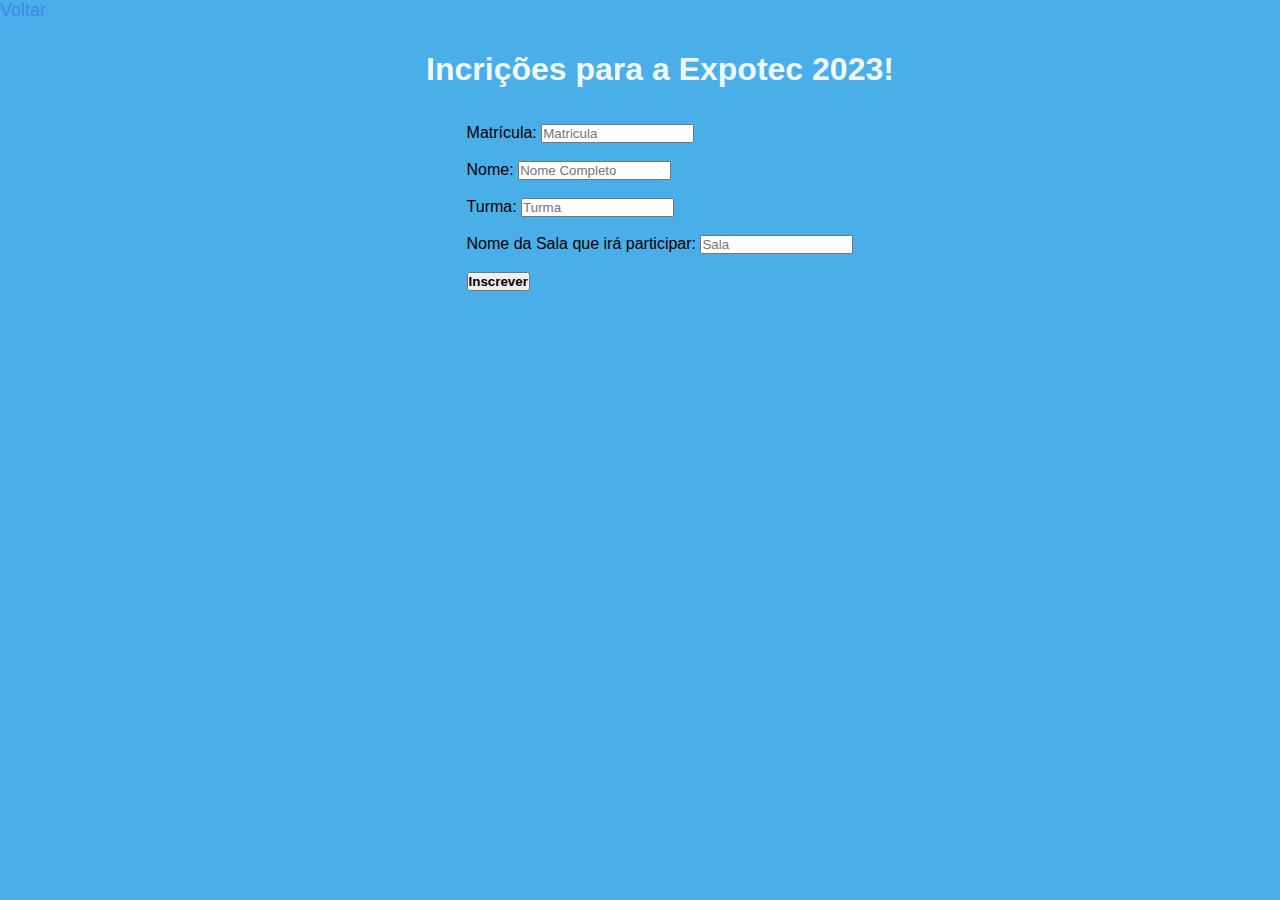
<file: formulario.html>
<!DOCTYPE html>
<html lang="en">
<head>
    <meta charset="UTF-8">
    <meta http-equiv="X-UA-Compatible" content="IE=edge">
    <meta name="viewport" content="width=device-width, initial-scale=1.0">
    <title>Cadastro</title>
    <link  rel="stylesheet" href="style.css">
</head>
</head>
<body>
    <a href="index.html">Voltar</a>

    <div class="formulario">
        <div class="center">
            <h1>Incrições para a Expotec 2023!</h1>
        </div>
    </br>
</br>
        <form method="post" action="#">
            <label for="matricula"> Matrícula: </label>
            <input type="number" id="matricula" name="Matricula" placeholder="Matricula" required/>
            <br/>
        </br>
    
            <label for="username"> Nome: </label>
            <input type="text" id="username" name="Username" placeholder="Nome Completo" required/>
            <br/>
        </br>
    
            <label for="turma"> Turma: </label>
            <input type="text" id="turma" name="Turma" placeholder="Turma" required/>
            <br/>
        </br>
    
            <label for="sala"> Nome da Sala que irá participar: </label>
            <input type="text" id="sala" name="Sala" placeholder="Sala" required/>
            <br/>
        </br>
    
            <button type="submit"><strong>Inscrever</strong></button>
    
        </form>
    
    </div>
</body>
</html>
</file>
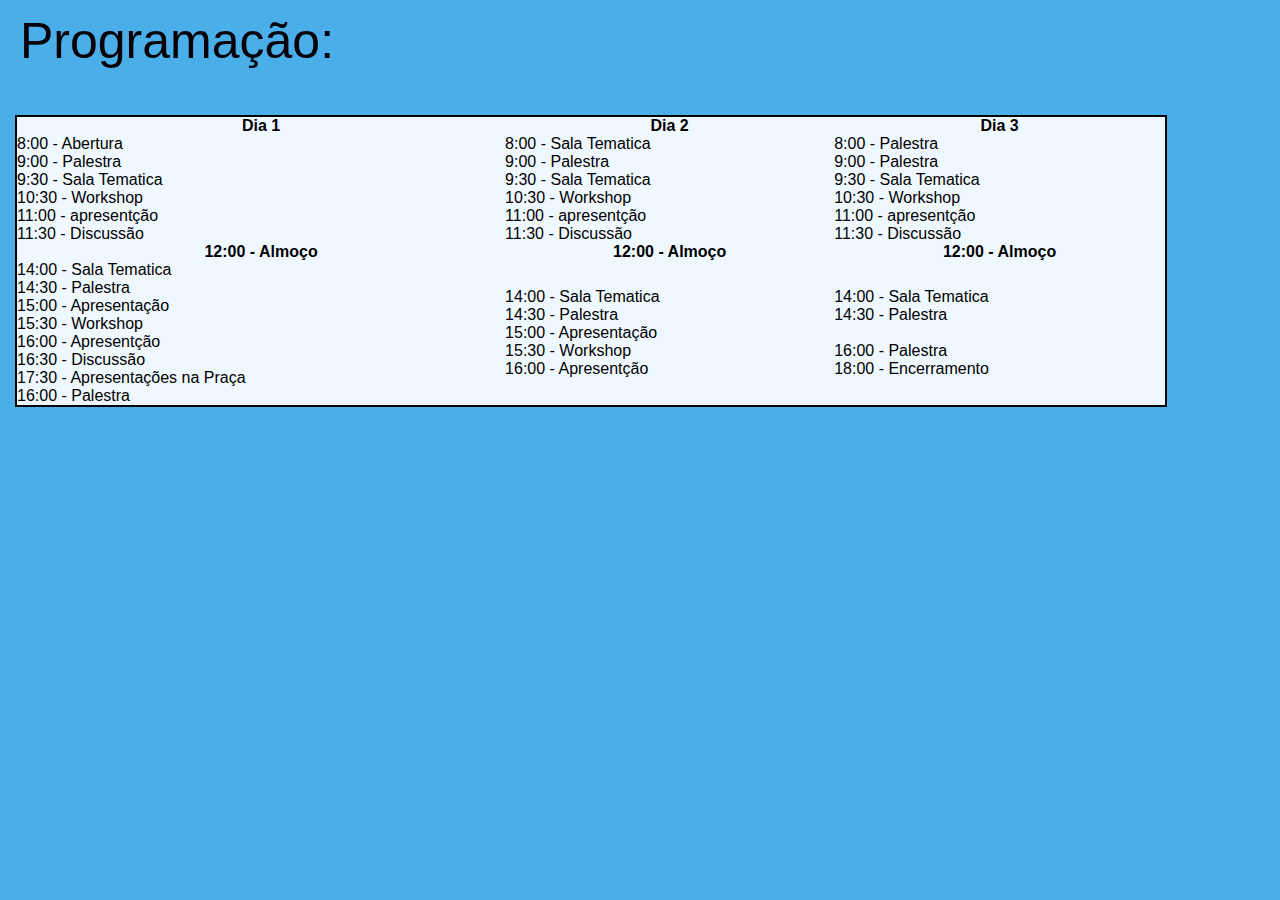
<file: programacao.html>
<!DOCTYPE html>
<html lang="en">
<head>
    <meta charset="UTF-8">
    <meta http-equiv="X-UA-Compatible" content="IE=edge">
    <meta name="viewport" content="width=device-width, initial-scale=1.0">
    <title>Programação</title>
    <link  rel="stylesheet" href="style.css">
</head>
<body>
    <p>Programação:</p>
    <table>
        <tr>
           <th>Dia 1</th>
           <th>Dia 2</th>
           <th>Dia 3</th>
           </tr>
       <tr>
           <td>8:00 - Abertura<br>9:00 - Palestra<br>9:30 - Sala Tematica <br> 10:30 - Workshop<br>11:00 - apresentção <br>11:30 - Discussão</td>
           <td>8:00 - Sala Tematica<br>9:00 - Palestra<br>9:30 - Sala Tematica <br> 10:30 - Workshop<br>11:00 - apresentção <br>11:30 - Discussão</td>
           <td>8:00 - Palestra<br>9:00 - Palestra<br>9:30 - Sala Tematica <br> 10:30 - Workshop<br>11:00 - apresentção <br>11:30 - Discussão</td>
       </tr>
       <tr>
           <th>12:00 - Almoço</td>
           <th>12:00 - Almoço</td>
           <th>12:00 - Almoço</td>
       </tr>
       <tr>
           <td>14:00 - Sala Tematica<br>14:30 - Palestra<br>15:00 - Apresentação <br> 15:30 - Workshop<br>16:00 - Apresentção <br>16:30 - Discussão<br>17:30 - Apresentações na Praça<br>16:00 - Palestra</td>
           <td>14:00 - Sala Tematica<br>14:30 - Palestra<br>15:00 - Apresentação <br> 15:30 - Workshop<br>16:00 - Apresentção <br>
           <td>14:00 - Sala Tematica<br>14:30 - Palestra<br><br>16:00 - Palestra<br> 18:00 - Encerramento<br>
       </tr>

       </table>
</body>
</html>
</file>
<file: style.css>
*{
    margin: 0;
    padding: 0;
    box-sizing: border-box;
    font-family:'Gill Sans', 'Gill Sans MT', Calibri, 'Trebuchet MS', sans-serif;
}

body{
    background-color: rgb(74, 175, 233);
}

header {
    list-style-type: none;
    justify-content: space-between;
    align-items: center;
    width: 100%;
    padding: 12px 75px;
    height: 100px;
}
header {
    list-style-type: none;
    justify-content: space-between;
    align-items: center;
    width: 100%;
    height: 100px;
    background-color: rgb(1, 1, 8);
}
header img {
    width: 150px;
}

nave, ul{
    list-style-type: none;
}

header, nav, ul{
    display: flex;
}

nav, li, a{
    color: rgb(236, 237, 243);
    text-decoration: none;
    font-size: 18px;
}

nav, li, a:hover{
    color: rgb(63, 133, 238);
}

nav, li{
    margin: 0 20px;
}
h1{
    color: aliceblue;
}
h2{
    display: inline;
}

img {
    width: 450px;
    height: 400px;
    padding: 30px 30px;
}
p{
    font-size: 50px;
    padding: 12px 20px;
    display: flex;
    font-family: sans-serif;
    color: rgb(8, 1, 8);
    text-align: justify;
}
.container {
    display: flex;
    align-items: center;
}
.formulario {
    display: flex;
    flex-direction: column;
    justify-content: center;
    align-items: center;
    width: 100vw;
    margin: 20px;
    padding: 10px 10px;
}

table {
    width: 90%;
    border-collapse: collapse;
    margin: 15px;
    background-color: aliceblue;
    border: 2px solid black;
    padding: 20px;
    align-items: center;
    justify-content: center;
}
</file>
